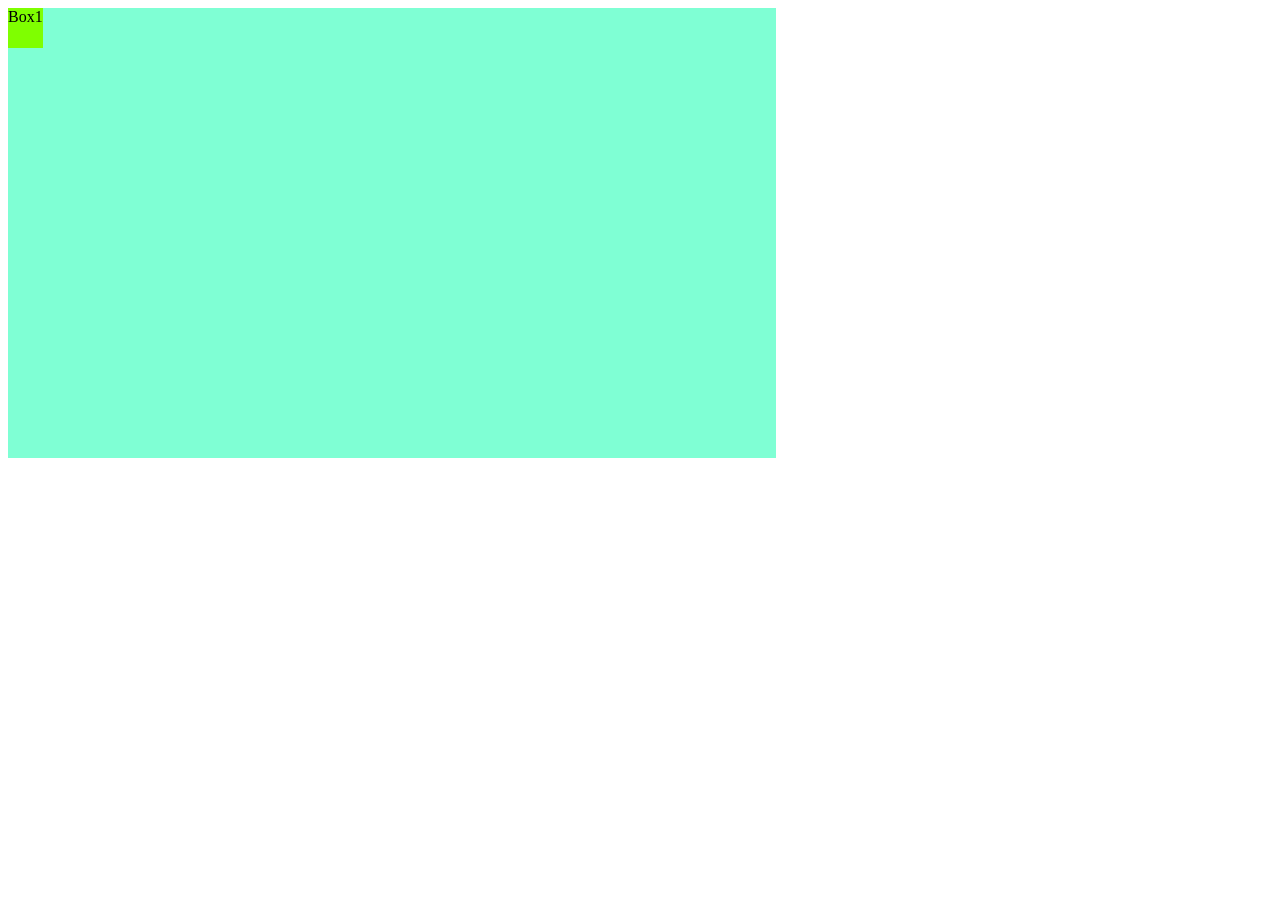
<file: CSS transaction/cssAnimation.html>
<!doctype html>
<html lang="en">
  <head>
    <meta charset="UTF-8" />
    <meta name="viewport" content="width=device-width, initial-scale=1.0" />
    <title>Css Animations</title>
  </head>
  <style>
    .box {
      width: 60vw;
      height: 50vh;
      background-color: aquamarine;
    }
    .box1 {
      width: 35px;
      height: 40px;
      background-color: chartreuse;
      animation-name: myAnimation ;
      animation-duration: 3s;
      animation-iteration-count: 2;
    }
    @keyframes myAnimation {
        from{

        }
        to{
            transform: translateX(1000px);
        }
    }
  </style>
  <body>
    <div class="box">
      <div class="box1">Box1</div>
    </div>
  </body>
</html>
</file>
